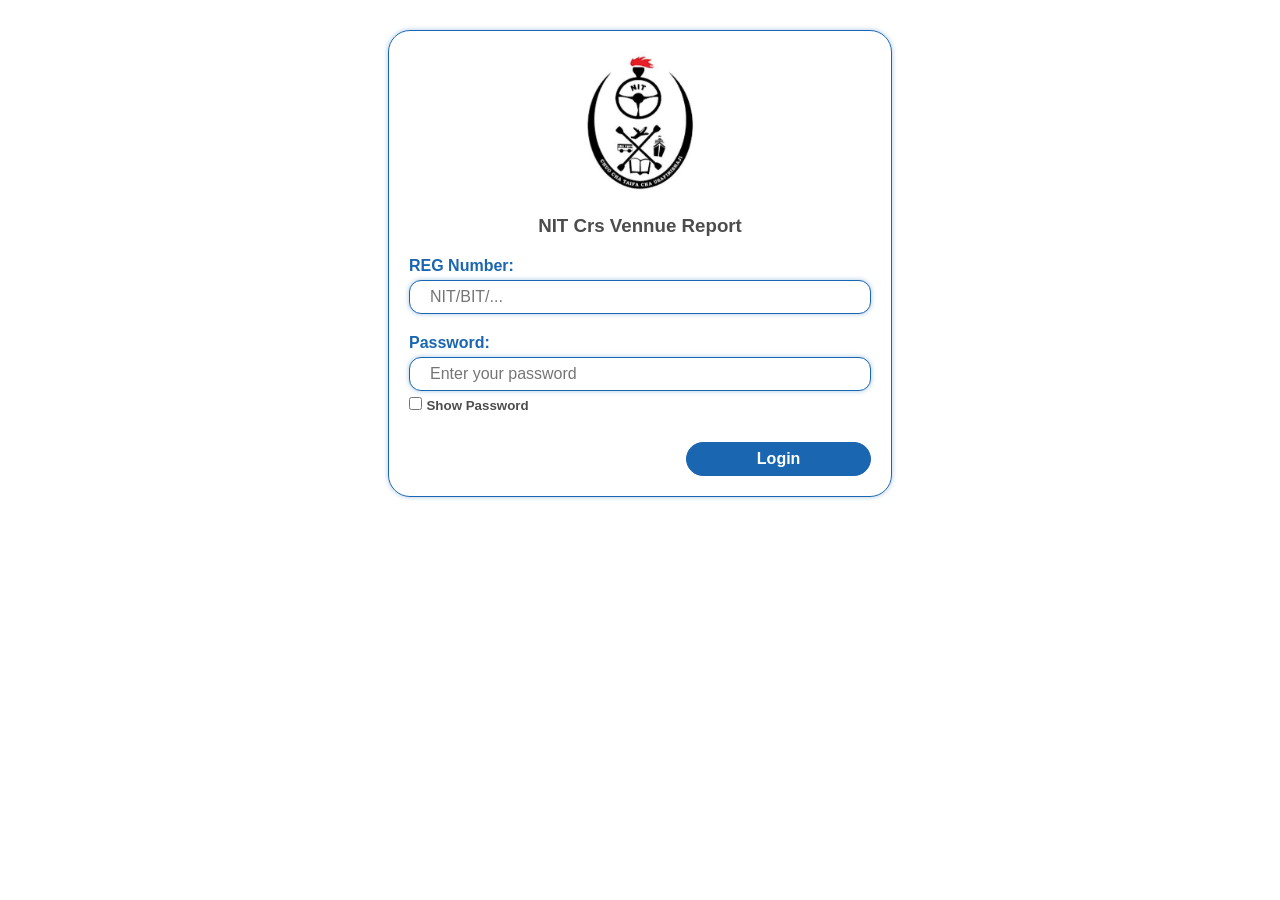
<file: CRS/login.html>
<!DOCTYPE html>
<html lang="en">
<head>
    <meta charset="UTF-8">
    <meta name="viewport" content="width=device-width, initial-scale=1.0">
    
    <link rel="stylesheet" href="assets/style.css">
    <link rel="stylesheet" href="assets/responsive.css">
    <title>login Page</title>
</head>
<body>
   <section class="container">
      <form action="" method="post" class="formContainer">
        <div class="NITlogo">
           <img src="./assets/image/nit.jpeg" alt="NIT logo">
        </div>
         <h3 id="NIT">NIT Crs Vennue Report </h3>

         <div class="formInput">                                                                                
                <label for="regNumber">REG Number: </label>                                                          
                <input type="text" name="regNumber" placeholder="NIT/BIT/..." id="regNumber" class="inputText" required>
         </div>                                                                                                 
        <div class="formInput">                                                                                  
               <label for="password">Password: </label>                                                          
               <input type="password" name="password" placeholder="Enter your password" id="password" class="inputText" required>
               <div class="showPassword">                                                                                
                   <input type="checkbox" name="showPassword" id="showPassword">                                  
                   <label for="showPassword"><small>Show Password</small></label>   
               
        </div>   <br>                                                                                                

          <div class="reportBtnContainer">                           
               <input type="submit" value="Login" class="reportBtn">
          </div>                                                     
      </form>
      </section>


      <script>
            const showPassword = document.querySelector('#showPassword');
            const passwordInput = document.querySelector('#password');
   
            showPassword.addEventListener('change', () => {
               if (showPassword.checked) {
                     passwordInput.type = 'text';
               } else {
                     passwordInput.type = 'password';
               }
            });
      </script>
</body>
</html>
</file>
<file: CRS/assets/style.css>
* {
    box-sizing: border-box;
    margin: 0;
    padding: 0;
    font-family: Verdana, Geneva, Tahoma, sans-serif;
    color: rgba(0, 0, 0, 0.703);
}

header {
    display: flex;
    gap: 10px;
    align-items: center;
    padding: 10px;
}
h1 {
    font-size: 22px;
}
.profile {
    width: 5%;
}
.profile img {
    width: 100%;
    box-shadow: 0 0 5px rgba(0, 0, 0, 0.3);
    border-radius: 12px;
}
.container {
    display: flex;
    align-items: center;
    justify-content: center;
    padding: 10px;
    margin-top: 20px;
    flex-direction: column;
    gap: 20px;
}
.innerContainer {
    background-color: #DDF0FE;
    width: 60%;
    padding: 16px;
    border-radius: 22px;
    display: flex;
    flex-direction: column;
    gap: 20px;
}
.infContainer {
    display: flex;
    width: 100%;
    justify-content: space-between;
    text-align: center;
}
.info {
    background-color: whitesmoke;
    padding: 10px;
    width: 40%;
    border-radius: 12px;
    display: flex;
    flex-direction: column;
    justify-content: center;
    text-wrap: wrap;
    gap: 10px;
}
.welcome {
    display: flex;
    flex-direction: column;
    gap: 10px;
    padding: 10px;
}

.reportBtn {
    background-color: white;
    border: 1px solid #1b66b1;
    width: 40%;
    padding: 10px;
    border-radius: 22px;
    cursor: pointer;
    font-size: 1.2rem;
    font-weight: bold;
    color: #1b66b1;
}
.reportBtn i {
    color: #1b66b1;
}
.reportBtn span {
    color: #1b66b1;
}
.upperContainer {
    width: 60%;
    margin-top: 10px;
    display: flex;
    flex-direction: column;
    align-items: center;
}
.upperContainer h2 {
    width: 100%;
}
.vennueContainer {
    border: 1px solid #1b66b1;
    padding: 10px;
    width: 80%;
    border-radius: 22px;
    display: flex;
    flex-direction: column;
    gap: 20px;
    margin-top: 30px;
}
.vennueContainer span {
    color: #1b66b1;
    font-weight: 600;
}
#status {
    color: rgba(0, 0, 0, 0.703);
    background-color: rgba(6, 242, 6, 0.596);
    padding: 7px 10px 7px 10px;
    border-radius: 12px;
    font-size: 16px;  
    margin-left: 10px;
}
.timeContainer {
    display: flex;
    justify-content: space-between;
    align-items: end;
}
.time {
    display: flex;
    gap: 10px;
    align-items: center;
    justify-content: center;
    box-shadow: 0 0 5px rgba(0, 0, 0, 0.3);
    border-radius: 12px;
    padding: 10px;
}
.timeInfo {
    border-left: 1px solid #1b66b1;
    padding-left: 5px;
    
}
.timeInfo small, .icon i {
   color: #1b66b1;
}
.icon i {
    font-size: 1.5rem;
}

.bookBtn {
    border: none;
    background-color: #1b66b1;
    padding: 10px;
    width: 30%;
    color: white;
    font-weight: 600;
    border-radius: 12px;
    box-shadow: 0 0 5px #DDF0FE;
    cursor: pointer;

}
button i {
    color: white;
    margin-right: 5px;
}

.bookFormContainer, .confirmContainer, .searchResultContainer{
    background-color: white;
    position: fixed;
    width: 100%;
    height: 100vh;
    top: 0;
    display: flex;
    flex-direction: column;
    align-items: center;
    gap: 30px;;
}
.displayNone {
    display: none;
}
.bookFormContainer h3 {
    margin-top: 10px;
}
.formContainer {
    border: 1px solid #1b66b1;
    padding: 20px;
    display: flex;
    flex-direction: column;
    gap: 20px;
    width: 40%;
    border-radius: 22px;
    box-shadow: 0 0 5px #1b66b160;
}
.formInput {
    display: flex;
    flex-direction: column;
    gap: 5px;
}
.inputText {
   padding: 7px 20px;   
   font-size: 1rem;
   border: none;
   border-radius: 12px;
   border: 1px solid #1b66b1;
   box-shadow: 0 0 5px #1b66b160;
}
.inputText:focus {
    outline: none;
    border: none;
    border-bottom: 2px solid blue;
}
.setTimeContainer {
    display: flex;
    justify-content: space-between;
    padding: 10px;
}
.setTime {
    display: flex;
    flex-direction: column;
    gap: 10px;
    width: 45%;
}
label {
    font-weight: 600;
    color: #1b66b1;
}
.reportBtnContainer, .confirmBtnContainer {
    display: flex;
    justify-content: end;
}

.confirmBtnContainer {
    justify-content: space-between;
}

.reportBtnContainer .reportBtn {
    padding: 7px;
    font-size: 1rem;
    background-color: #1b66b1;
    color: white;
}
.close {
    padding: 10px;
    display: flex;
    justify-content: end;
    width: 100%;
}
.closeBtn, .closeBtn2 {
    background-color: white;
    font-size: 1.2rem;
    cursor: pointer;
    border: none;
    padding: 10px;
    border-radius: 12px;
    box-shadow: 0 0 5px rgba(255, 0, 0, 0.47);
    text-align: center;
}
.closeBtn i, .closeBtn2 i {
    color: red;
}

.cancel, .confirm {
    background-color: tomato;
    border: none;
    color: white;
    width: 40%;
    font-size: 1rem;
}

.confirm {
    background-color: green;
}

#confirm {
    border: none;
    border-bottom: 1px solid #1b66b1;
    box-shadow: none;
    border-radius: 0;
}

footer {
    background-color: rgba(0, 0, 0, 0.838);
    text-align: center;
    padding: 10px;
    margin-top: 50px;
}
footer small, footer small span {
    color: white;
}
.NITlogo  {
    width: 100%;
    display: flex;
    justify-content: center;
}
.NITlogo img {
    width: 30%;
}
#NIT {
    text-align: center;
}
.searchContainer {
    width: 80%;
    display: flex;
    justify-content: center;
    gap: 10px;
    padding: 10px;
}
.serchInput{
    width: 80%;
}
.searchBtn{
    background-color: #1b66b1;
    color: white;
    border: none;
    padding: 10px 20px;
    border-radius: 12px;
    cursor: pointer;
}
.allCrsContainer {
    width: 100%;
    display: flex;
    flex-direction: column;
    gap: 40px;
    align-items: center;
    justify-content: start;
}
.crContainer, .searchResult {
    display: flex;
    flex-direction: column;
    gap: 15px;
    background-color: white;
    border: 1px solid #1b66b1;
    border-radius: 22px;
    padding: 20px;
    width: 60%;
    box-shadow: 0 0 5px #1b66b160;
} 
.actionBtnContainer {
    display: flex;
    justify-content: end;
    gap: 10px;
}
hr {
    border: 1px solid #1b66b1;
    width: 100%;
}
.actionBtn {
    padding: 7px 12px;
    border: none;
    border-radius: 12px;
    cursor: pointer;
    color: white;
    background-color: green;
    font-weight: 600;
}
.delete {
    background-color: red;
}
#regHead{
    margin-top: -10px;
}
#searchHead, .resultContainer {
    margin-top: -20px;
}
.resultContainer {
    background-color: #1b66b1;
    width: 80%;
    height: 79vh;
    display: flex;
    flex-direction: column;
    align-items: center;
    justify-content: start;
    padding: 30px;
    gap: 20px;
    overflow-y: scroll;
}
.notFound {
    text-align: center;
    color: red;
}
.notFound i {
    color: red;
    font-size: 3rem;
}
</file>
<file: CRS/assets/responsive.css>
@media (max-width: 700px) {
    h1 {                   
        font-size: 18px;   
    }                      
    .profile {             
        width: 15%;        
    }                      
    .innerContainer {      
        width: 100%;       
    }                      
    .infContainer {        
        gap: 10px;         
    }                      
    .info {                
        width: 50%;        
        font-size: 12px;   
        gap: 10px;         
    }                      
    .reportBtn  {          
        width: 90%;        
    } 
    .upperContainer {
        width: 100%;
    }  
    .timeContainer {                   
        display: flex;                 
        justify-content: space-between;
        align-items: end;  
        flex-wrap: wrap;            
  }  
  .bookBtn {
    width: 100%;
    margin-top: 20px;
  } 
  .vennueContainer  {
    width: 90%;
  }  
  .icon i {
    font-size: 18px;
  }  
  .formContainer {
     width: 100%;
     border: none;
     box-shadow: 0 0 0 black;
  }  
  .reportBtnContainer .reportBtn{
    width: 40%;
  } 
  .inputText {
    padding: 10px 20px;
    background-color: white;
  } 
  
  #confirm {     
    border: none;                      
    border-bottom: 1px solid #1b66b1;
    box-shadow: none;                
    border-radius: 0;                
  }  
  .cancel, .confirm {
    width: 40%;
  } 
  .searchContainer, .crContainer, .searchResult {
     width: 100%;
  }
  .crContainer, .searchResult {
    padding: 10px;
  }
  #regHead{             
      margin-top: 20px;
  }   
  .resultContainer  {
    width: 100%;
    background-color: white;
  }                  
  
}
</file>
